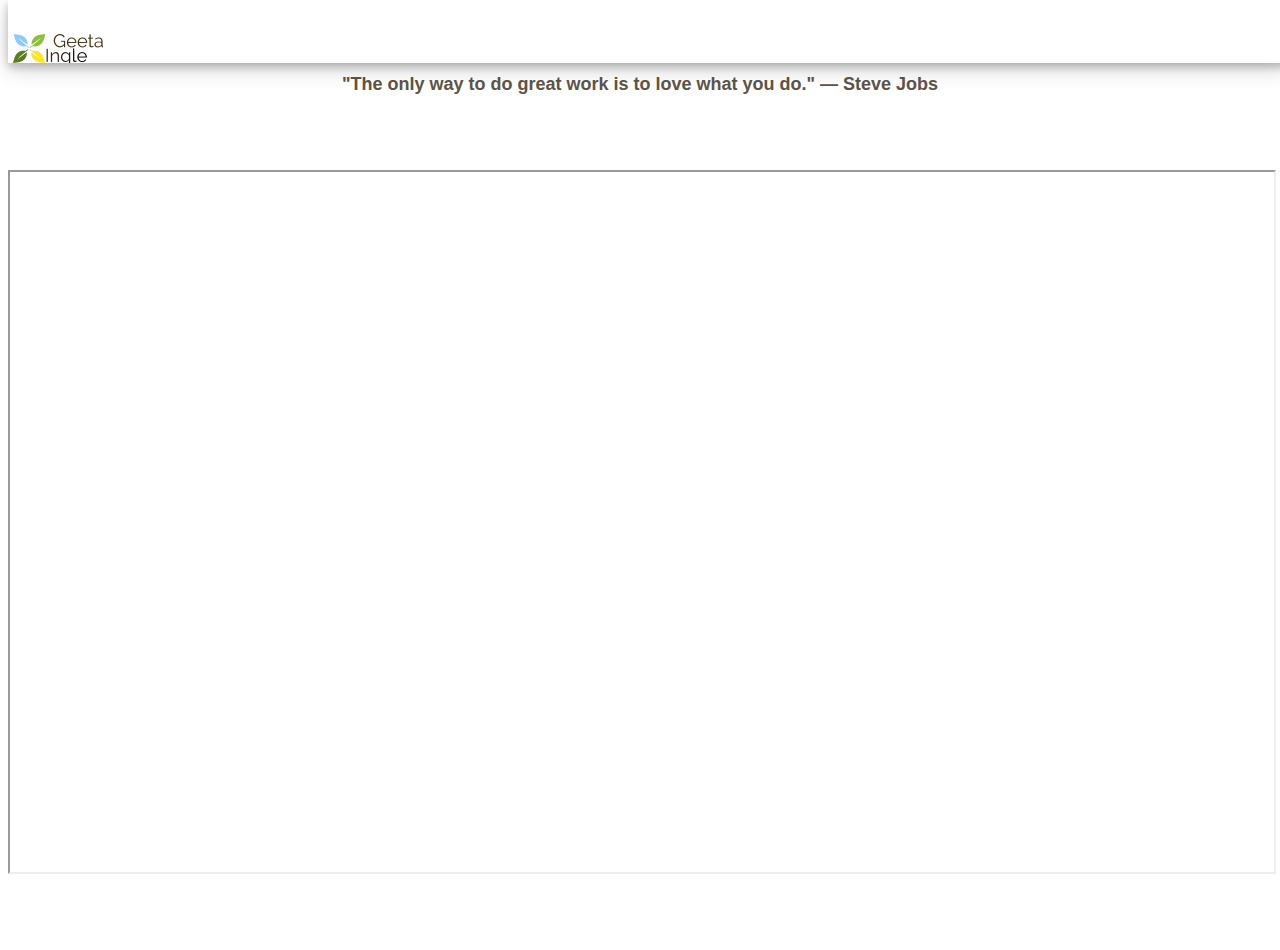
<file: resume.html>
<!DOCTYPE html>
<html lang="en" dir="ltr">
  <head>
    <meta charset="utf-8">
    <title>This is Geeta.</title>
    <link rel = "icon" href ="geetaingle_small.png" type = "image/x-icon">
    <meta name="viewport" content="width=device-width, initial-scale=1">
    <link rel="stylesheet" href="https://stackpath.bootstrapcdn.com/bootstrap/4.5.0/css/bootstrap.min.css" integrity="sha384-9aIt2nRpC12Uk9gS9baDl411NQApFmC26EwAOH8WgZl5MYYxFfc+NcPb1dKGj7Sk" crossorigin="anonymous">
    <link rel="stylesheet" href="GeetaIngle.css">
    <link rel="stylesheet" href="contact.css">
    <link rel="stylesheet" href="https://cdnjs.cloudflare.com/ajax/libs/font-awesome/4.7.0/css/font-awesome.min.css">
    <link rel="stylesheet" href="https://use.fontawesome.com/releases/v5.8.2/css/all.css" integrity="sha384-oS3vJWv+0UjzBfQzYUhtDYW+Pj2yciDJxpsK1OYPAYjqT085Qq/1cq5FLXAZQ7Ay" crossorigin="anonymous">
    <!-- <script src="contact.js" charset="utf-8"></script> -->
    <link rel="stylesheet" href="GeetaIngle.css">
  </head>
  <body>
    <div>

    <nav class="navbar navbar-expand-lg navbar-light bg-light">
      <a class="navbar-brand" style="font-size: 30px" href="#"><img src="geetaingle.png" alt="" style="background-size: 100% 100%; width: auto;
      height: 100px;"></a>
      <button class="navbar-toggler" type="button" data-toggle="collapse" data-target="#navbarTogglerDemo02" aria-controls="navbarTogglerDemo02" aria-expanded="false" aria-label="Toggle navigation">
        <span class="navbar-toggler-icon"></span>
      </button>

      <div class="collapse navbar-collapse" id="navbarTogglerDemo02 navigation">
        <ul class="navbar-nav mr-auto mt-2 mt-lg-0 " >
          <li class="nav-item">
            <a class="nav-link" href="index.html">Home<span class="sr-only"></span></a>
          </li>
          <li class="nav-item">
            <a class="nav-link" href="blog.html">Blog</a>
          </li>
          <li class="nav-item">
            <a class="nav-link" href="resume.html">Resume</a>
          </li>
        </ul>
      </div>
    </nav>

    <div class="container">
      <div class="wrapper">
      	<header>
      		<h1 class="heading" style="text-align: center; margin: 50px; font-size: 18px">"The only way to do great work is to love what you do."
             ― Steve Jobs</h1>
      	</header>
        <!-- <p style="text-align: center; font-size = 26px">Open the PDF file: <a href="Resume.pdf">Resume</a>.</p> -->
        <iframe src="Resume.pdf" width="100%" height="700px" padding="100px" margin="100px" title="Geeta's Resume">
        </iframe>
      </div>
    </div>

    </div>
  </body>
</html>
</file>
<file: GeetaIngle.css>
html, body {font-family: 'Open Sans', sans-serif !important;height: 100%;}
body {font-size: 15px; line-height: 1.64; }
.div{
  display: block;
}
.navbar{
  box-shadow: 0 4px 8px 0 rgba(0, 0, 0, 0.2), 0 6px 20px 0 rgba(0, 0, 0, 0.19);
  overflow: hidden;
  background-color: white;
  position: fixed; /* Set the navbar to fixed position */
  top: 0; /* Position the navbar at the top of the page */
  width: 100%; /* Full width */
  height:7%;
  font-size: 20px;
  z-index: 500;
}
#navigation{
  float: right;
}
.bgimg{
  background: url("bgimg.jpg");
  overflow: auto;
  width: 100%;
  height: 100vh;
  background-size: 100% 100%;
  background-repeat: no-repeat;
  padding-top: 300px;
  text-align: center;
  color: white;
  opacity: 0.95;
  /*text-shadow: 2px 2px 4px #DEDEDE;*/
}
.white{
  text-align: center;
  background-color: white;
}
.sect{
  padding-top: 80px;
  padding-bottom: 80px;
  font-size: 15px;
  color: #7D7D7D;
  padding-left: 10PX;
  padding-right: 10px;
  text-align: left;
}
h1{
  color: #5E5448;
  font-size: 40px;
  font-style: normal;
  padding: 20px;
  text-align: center;
}
.heading::before,
.heading::after {
    display: inline-block;
    content: "";
    border-top: 2px solid white;
    width: 80px;
    margin: 0 1rem;
    transform: translateY(-1rem);
}
.row{
    position: relative;
    min-height: 1px;
    padding-right: 15px;
    padding-left: 15px;
    padding-top: 50px;
}

.pic{
  align-items: center;
  text-align: center;
  text-decoration: underline;
  text-shadow: 1px;
  border-radius: 8px;
}
.brown{
  background-color: #F0F0F0;
}
.work{
  color: #0CACF3;
  font-size: 24px;
  margin: 0;
  padding: 0;
  border: 0;
}
.work-loc{
  color: #7D7D7D;
  text-decoration: underline;
}
.posit{
  color: Green;
  font-size: 16px;
  margin: 0;
  padding: 0;
  border: 0;
}
.no-bullets{
  list-style-type: none;
}
progress {
	width: 400px;
	height: 14px;
	display: block;
	/* Important Thing */
	-webkit-appearance: none;
	border: none;
}

/* All good till now. Now we'll style the background */
progress::-webkit-progress-bar {
	background: #D3D3D3;
	border-radius: 50px;
  border-color: gray;
  border: 1px;
	padding: 2px;
	box-shadow: 0 1px 0px 0 rgba(255, 255, 255, 0.2);
}

/* Now the value part */
progress::-webkit-progress-value {
	border-radius: 50px;
	box-shadow: inset 0 1px 1px 0 rgba(255, 255, 255, 0.4);
	background:
		-webkit-linear-gradient(45deg, transparent, transparent 33%, rgba(0, 0, 0, 0.1) 33%, rgba(0, 0, 0, 0.1) 66%, transparent 66%),
		-webkit-linear-gradient(top, rgba(255, 255, 255, 0.25), rgba(0, 0, 0, 0.2)),
		-webkit-linear-gradient(left, #ba7448, #c4672d);

	/* Looks great, now animating it */
	background-size: 25px 14px, 100% 100%, 100% 100%;
	-webkit-animation: move 5s linear 0 infinite;
}

/* That's it! Now let's try creating a new stripe pattern and animate it using animation and keyframes properties  */

@-webkit-keyframes move {
	0% {background-position: 0px 0px, 0 0, 0 0}
	100% {background-position: -100px 0px, 0 0, 0 0}
}
.li-space{
  margin-top: 20px;
  margin-bottom: 20px;
}
/* Prefix-free was creating issues with the animation */
.project{
  text-align: center;
}
/* .grid-container {
  display: grid;
  grid-template-columns: auto auto auto auto;
  grid-gap: 40px;
  background-color: #2196F3; 
  padding: 20px;
} */

.grid-container > div {
  /* background-color: rgba(255, 255, 255, 0.8); */
  border: 1px solid black;
  text-align: center;
  font-size: 30px;
}
.image-list-small {
  font-family: Arial, Helvetica, sans-serif;
  margin: 0 auto;
  text-align: center;
  max-width: 640px;
  padding: 0;
}

.image-list-small li {
  display: inline-block;
  width: 181px;
  margin: 0 12px 30px;
}


/* Photo */

.image-list-small li > a {
  display: block;
  text-decoration: none;
  background-size: cover;
  background-repeat: no-repeat;
  height: 137px;
  margin: 0;
  padding: 0;
  border: 4px solid #ffffff;
  outline: 1px solid #d0d0d0;
  box-shadow: 0 2px 1px #DDD;
}

.image-list-small .details {
  margin-top: 13px;
}


/* Title */

.image-list-small .details h3 {
  display: block;
  font-size: 12px;
  margin: 0 0 3px 0;
  white-space: nowrap;
  overflow: hidden;
  text-overflow: ellipsis;
}

.image-list-small .details h3 a {
  color: #303030;
  text-decoration: none;
}

.image-list-small .details .image-author {
  display: block;
  color: #717171;
  font-size: 11px;
  font-weight: normal;
  margin: 0;
}
.dark{
  background: url("contact.png");
  overflow: auto;
  width: 100%;
  height: 100vh;
  background-size: 100% 100%;
  background-repeat: no-repeat;
  padding-top: 50px;
  /* margin-top: 50px; */
  color: black;
  /* opacity: 0.65; */
}
.info{
  text-align: center;
  padding-left: 0;
  margin-left: 0;
}
.smg{
  padding-top: 0;
  margin-top: 0;
}
</file>
<file: contact.css>
@import url(https://fonts.googleapis.com/css?family=Roboto:400,300,600,400italic);
/* * {
  margin: 0;
  padding: 0;
  box-sizing: border-box;
  -webkit-box-sizing: border-box;
  -moz-box-sizing: border-box; */
  /* -webkit-font-smoothing: antialiased; */
  /* -moz-font-smoothing: antialiased;
  -o-font-smoothing: antialiased;
  font-smoothing: antialiased;
  text-rendering: optimizeLegibility;
} */

/* body {
  font-family: "Roboto", Helvetica, Arial, sans-serif;
  font-weight: 100;
  font-size: 12px;
  line-height: 30px;
  color: #777;
  background: #4CAF50;
} */

/* .container {
  max-width: 400px;
  width: 100%;
  margin: 0 auto;
  position: relative;
} */

#contact input[type="text"],
#contact input[type="email"],
#contact input[type="tel"],
#contact input[type="url"],
#contact textarea,
#contact button[type="submit"] {
  font: 400 12px/16px "Roboto", Helvetica, Arial, sans-serif;
}

#contact {
  /* background: #F9F9F9; */
  padding: 25px;
  margin: 25px 0;
  box-shadow: 0 0 20px 0 rgba(0, 0, 0, 0.2), 0 5px 5px 0 rgba(0, 0, 0, 0.24);
  align-items: center;
}

h4 {
  margin: 5px 0 15px;
  display: block;
  font-size: 15px;
  font-weight: 400;
  text-align: center;
}

fieldset {
  border: medium none !important;
  margin: 0 0 10px;
  min-width: 100%;
  padding: 0;
  width: 100%;

}

#contact input[type="text"],
#contact input[type="email"],
#contact input[type="tel"],
#contact input[type="url"],
#contact textarea {
  width: 100%;
  border: 1px solid #ccc;
  background: #FFF;
  margin: 0 0 5px;
  padding: 10px;
}

#contact input[type="text"]:hover,
#contact input[type="email"]:hover,
#contact input[type="tel"]:hover,
#contact input[type="url"]:hover,
#contact textarea:hover {
  -webkit-transition: border-color 0.3s ease-in-out;
  -moz-transition: border-color 0.3s ease-in-out;
  transition: border-color 0.3s ease-in-out;
  border: 1px solid #aaa;
}

#contact textarea {
  height: 100px;
  max-width: 100%;
  resize: none;
}

#contact button[type="submit"] {
  cursor: pointer;
  width: 100%;
  border: none;
  background: #4CAF50;
  color: #FFF;
  margin: 0 0 5px;
  padding: 10px;
  font-size: 15px;
}

#contact button[type="submit"]:hover {
  background: #43A047;
  -webkit-transition: background 0.3s ease-in-out;
  -moz-transition: background 0.3s ease-in-out;
  transition: background-color 0.3s ease-in-out;
}

#contact button[type="submit"]:active {
  box-shadow: inset 0 1px 3px rgba(0, 0, 0, 0.5);
}

.copyright {
  text-align: center;
}

#contact input:focus,
#contact textarea:focus {
  outline: 0;
  border: 1px solid #aaa;
}

::-webkit-input-placeholder {
  color: #888;
}

:-moz-placeholder {
  color: #888;
}

::-moz-placeholder {
  color: #888;
}

:-ms-input-placeholder {
  color: #888;
}
</file>
